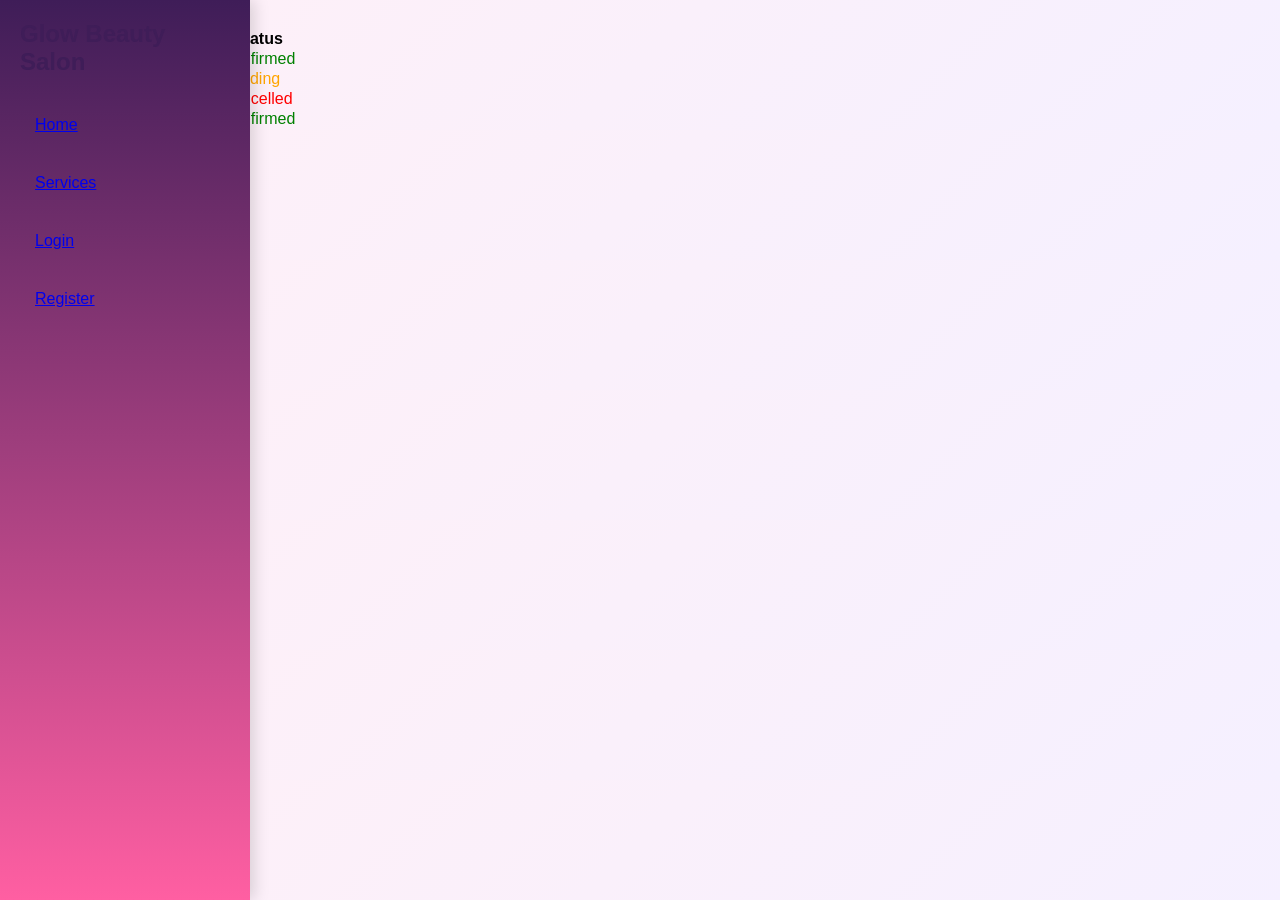
<file: appointments.html>
<!DOCTYPE html>
<html lang="en">
<head>
    <meta charset="UTF-8">
    <meta name="viewport" content="width=device-width, initial-scale=1.0">
    <title>My Appointments - Glow Beauty Salon</title>
    <link rel="stylesheet" href="style.css">
</head>
<body>

  <!-- Sidebar -->
  <aside class="sidebar">
    <h1>Glow Beauty Salon</h1>
    <ul>
      <li><a href="indexx.html">Home</a></li>
      <li><a href="services.html">Services</a></li>
      <li><a href="login.html">Login</a></li>
      <li><a href="register.html">Register</a></li>
    </ul>
  </aside>

  <!-- Main Content -->
  <main>
    <div class="appointments">
      <h2>My Appointments</h2>

      <table>
        <tr>
          <th>Service</th>
          <th>Date</th>
          <th>Time</th>
          <th>Status</th>
        </tr>

        <tr>
          <td>Hairstyle</td>
          <td>20/06/2026</td>
          <td>10:00 AM</td>
          <td style="color:green;">Confirmed</td>
        </tr>

        <tr>
          <td>Facial</td>
          <td>22/06/2026</td>
          <td>1:00 PM</td>
          <td style="color:orange;">Pending</td>
        </tr>

        <tr>
          <td>Manicure</td>
          <td>25/06/2026</td>
          <td>3:00 PM</td>
          <td style="color:red;">Cancelled</td>
        </tr>

        <tr>
          <td>Makeup</td>
          <td>28/06/2026</td>
          <td>5:00 PM</td>
          <td style="color:green;">Confirmed</td>
        </tr>
      </table>
    </div>
  </main>

</body>
</html>
</file>
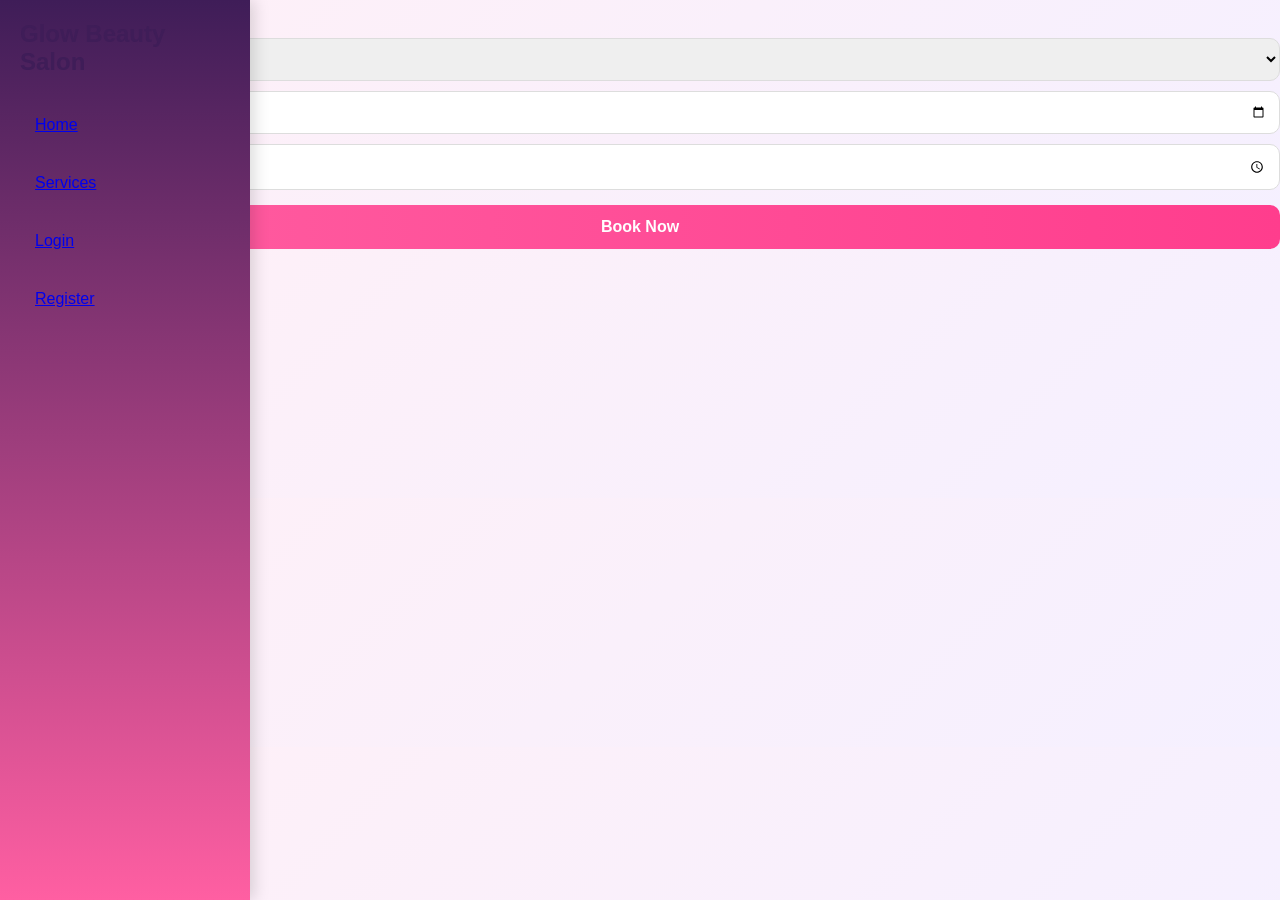
<file: booking.html>
<!DOCTYPE html>
<html lang="en">
<head>
    <meta charset="UTF-8">
    <meta name="viewport" content="width=device-width, initial-scale=1.0">
    <title>Book Appointment - Glow Beauty Salon</title>
    <link rel="stylesheet" href="style.css">
</head>
<body>

  <!-- Sidebar -->
  <aside class="sidebar">
    <h1>Glow Beauty Salon</h1>
    <ul>
      <li><a href="indexx.html">Home</a></li>
      <li><a href="services.html">Services</a></li>
      <li><a href="login.html">Login</a></li>
      <li><a href="register.html">Register</a></li>
    </ul>
  </aside>

  <!-- Main Content -->
  <main>
    <div class="form-container">
      <h2>Book Appointment</h2>

      <form id="bookingForm">
        <select required>
            <option>Select Service</option>
            <option>Hairstyle</option>
            <option>Makeup</option>
            <option>Manicure</option>
            <option>Facial</option>
        </select>

        <input type="date" required>
        <input type="time" required>

        <button type="submit">Book Now</button>
      </form>
    </div>
  </main>

  <script>
    document.getElementById("bookingForm")
    .addEventListener("submit", function(e){
        e.preventDefault();
        alert("Appointment Booked Successfully!");
    });
  </script>

</body>
</html>
</file>
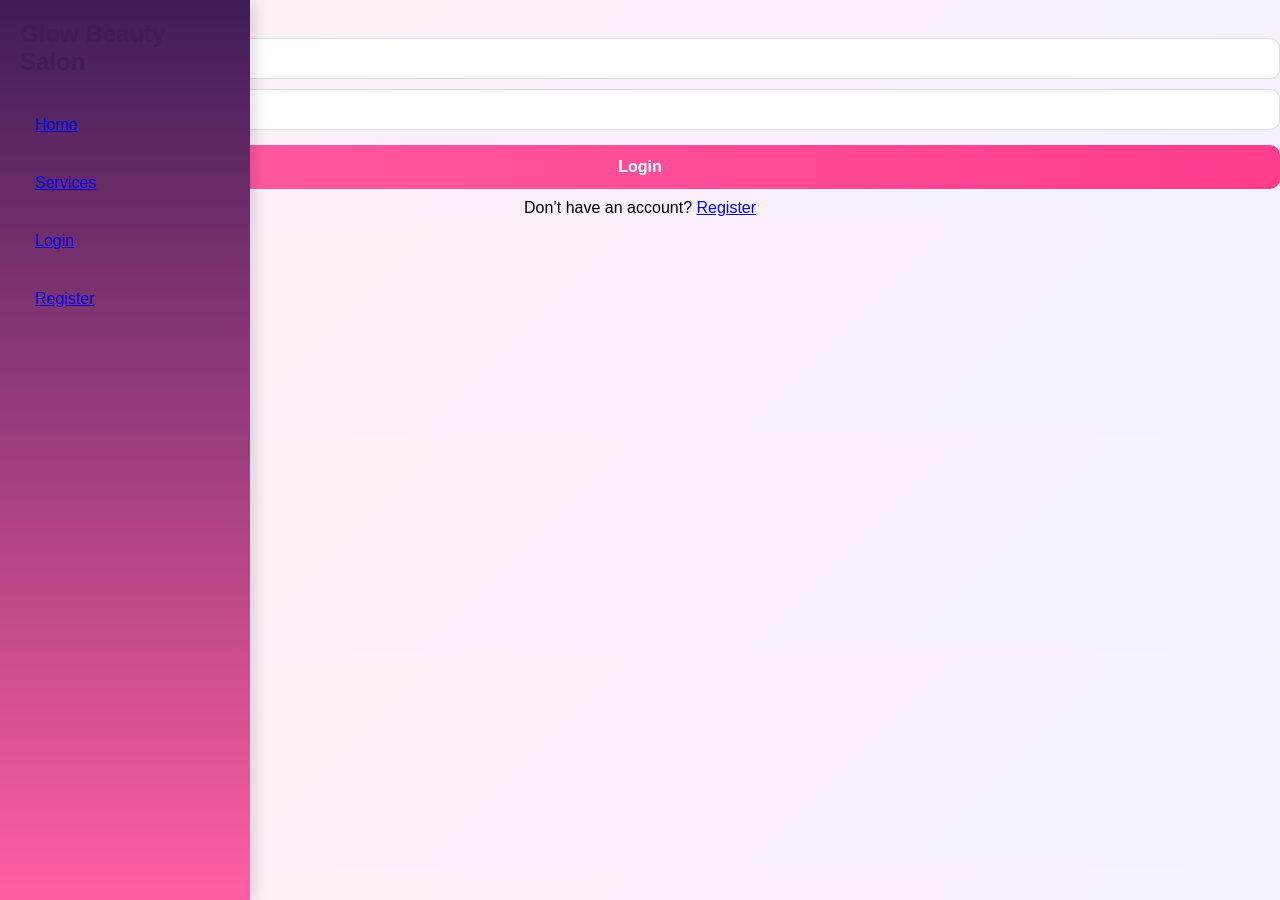
<file: login.html>
<!DOCTYPE html>
<html lang="en">
<head>
  <meta charset="UTF-8">
  <title>Login - Glow Beauty Salon</title>
  <link rel="stylesheet" href="style.css">
</head>
<body>

  <!-- Sidebar -->
  <aside class="sidebar">
    <h1>Glow Beauty Salon</h1>
    <ul>
      <li><a href="indexx.html">Home</a></li>
      <li><a href="services.html">Services</a></li>
      <li><a href="login.html">Login</a></li>
      <li><a href="register.html">Register</a></li>
    </ul>
  </aside>

  <!-- Main Content -->
  <main>
    <div class="form-container">
      <h2>Login</h2>
      <form>
        <input type="email" placeholder="Email" required>
        <input type="password" placeholder="Password" required>
        <button type="submit">Login</button>
      </form>
      <p style="text-align:center; margin-top:10px;">
        Don’t have an account? <a href="register.html">Register</a>
      </p>
    </div>
  </main>

</body>
</html>
</file>
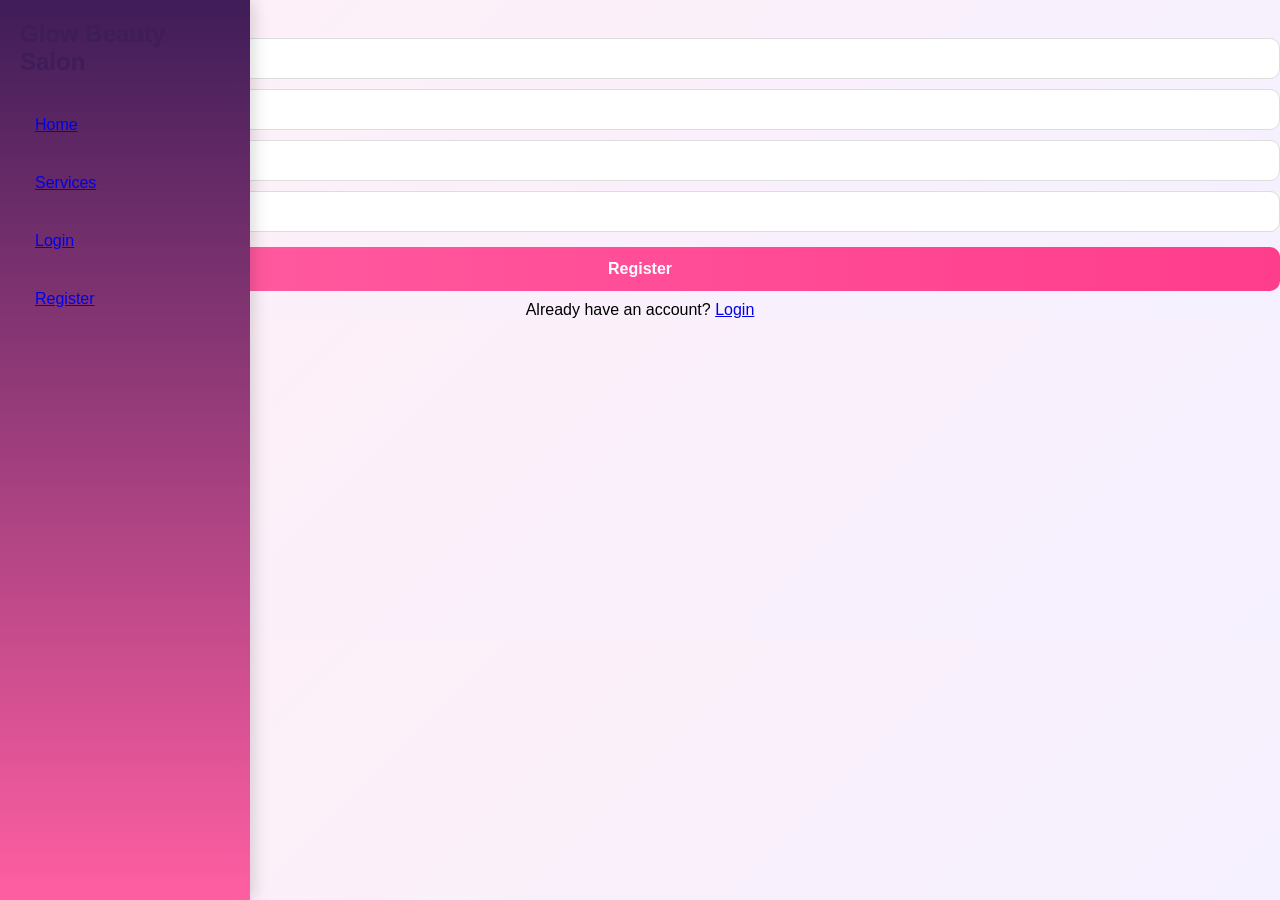
<file: register.html>
<!DOCTYPE html>
<html lang="en">
<head>
    <meta charset="UTF-8">
    <meta name="viewport" content="width=device-width, initial-scale=1.0">
    <title>Register - Glow Beauty Salon</title>
    <link rel="stylesheet" href="style.css">
</head>
<body>

  <!-- Sidebar -->
  <aside class="sidebar">
    <h1>Glow Beauty Salon</h1>
    <ul>
      <li><a href="indexx.html">Home</a></li>
      <li><a href="services.html">Services</a></li>
      <li><a href="login.html">Login</a></li>
      <li><a href="register.html">Register</a></li>
    </ul>
  </aside>

  <!-- Main Content -->
  <main>
    <div class="form-container">
      <h2>Create Account</h2>

      <form>
        <input type="text" placeholder="Full Name" required>
        <input type="email" placeholder="Email" required>
        <input type="tel" placeholder="Phone Number" required>
        <input type="password" placeholder="Password" required>

        <button type="submit">Register</button>
      </form>

      <p style="text-align:center; margin-top:10px;">
        Already have an account?
        <a href="login.html">Login</a>
      </p>
    </div>
  </main>

</body>
</html>
</file>
<file: style.css>
*{
margin:0;
padding:0;
box-sizing:border-box;
font-family:'Poppins',sans-serif;
}

body{
background:linear-gradient(135deg,#fff0f7,#f5f0ff);
}

/* Layout */

.container{
display:flex;
}

/* Sidebar */

.sidebar{
width:250px;
height:100vh;
position:fixed;
background:linear-gradient(180deg,#3f1d58,#ff5fa2);
color:white;
padding:20px;
box-shadow:4px 0 15px rgba(0,0,0,.15);
}

.logo{
text-align:center;
margin-bottom:35px;
}

.logo h2{
font-size:24px;
}

.sidebar ul{
list-style:none;
}

.sidebar ul li{
padding:15px;
margin-bottom:10px;
border-radius:12px;
cursor:pointer;
transition:.3s;
}

.sidebar ul li:hover{
background:rgba(255,255,255,.25);
transform:translateX(5px);
}

.sidebar ul li.active{
background:rgba(255,255,255,.25);
border-left:4px solid white;
}

.sidebar i{
margin-right:10px;
}

/* Main */

.main{
margin-left:270px;
width:100%;
padding:25px;
}

h1{
color:#3f1d58;
margin-bottom:25px;
}

/* Dashboard Cards */

.cards{
display:flex;
gap:20px;
flex-wrap:wrap;
margin-bottom:30px;
}

.card{
flex:1;
min-width:220px;
background:white;
border-radius:18px;
padding:25px;
text-align:center;
box-shadow:0 8px 20px rgba(0,0,0,.08);
transition:.3s;
cursor:pointer;
}

.card:hover{
transform:translateY(-8px);
}

.card h3{
color:#777;
}

.card h2{
color:#ff5fa2;
margin-top:10px;
font-size:30px;
}

/* Services */

.services{
display:flex;
gap:20px;
overflow-x:auto;
padding-bottom:10px;
margin-bottom:30px;
}

.services::-webkit-scrollbar{
height:8px;
}

.services::-webkit-scrollbar-thumb{
background:#ff5fa2;
border-radius:20px;
}

.service-card{
min-width:230px;
background:white;
border-radius:18px;
overflow:hidden;
box-shadow:0 8px 20px rgba(0,0,0,.08);
transition:.4s;
}

.service-card:hover{
transform:translateY(-8px);
}

.service-card img{
width:100%;
height:160px;
object-fit:cover;
transition:.5s;
}

.service-card:hover img{
transform:scale(1.08);
}

.service-card h3{
padding:12px;
color:#ff5fa2;
}

.service-card p{
padding:0 12px 15px;
color:#666;
font-weight:bold;
}

/* Dashboard Grid */

.dashboard{
display:grid;
grid-template-columns:2fr 1fr;
gap:20px;
}

.box{
background:white;
padding:20px;
border-radius:18px;
box-shadow:0 8px 20px rgba(0,0,0,.08);
}

.box h2{
color:#3f1d58;
margin-bottom:15px;
}

/* Bookings */

.booking{
display:flex;
justify-content:space-between;
padding:12px 0;
border-bottom:1px solid #eee;
}

.booking:last-child{
border-bottom:none;
}

/* Form */

input,
select,
textarea{
width:100%;
padding:12px;
margin-top:10px;
border:1px solid #ddd;
border-radius:10px;
outline:none;
}

input:focus,
select:focus,
textarea:focus{
border-color:#ff5fa2;
}

button{
width:100%;
padding:13px;
margin-top:15px;
border:none;
border-radius:10px;
background:linear-gradient(90deg,#ff5fa2,#ff3d8d);
color:white;
font-size:16px;
font-weight:bold;
cursor:pointer;
transition:.3s;
}

button:hover{
transform:translateY(-3px);
box-shadow:0 8px 20px rgba(255,95,162,.4);
}

/* Mobile */

@media(max-width:768px){

.sidebar{
    width:100%;
    height:auto;
    position:relative;
}

.main{
    margin-left:0;
}

.dashboard{
    grid-template-columns:1fr;
}

.cards{
    flex-direction:column;
}

}
</file>
